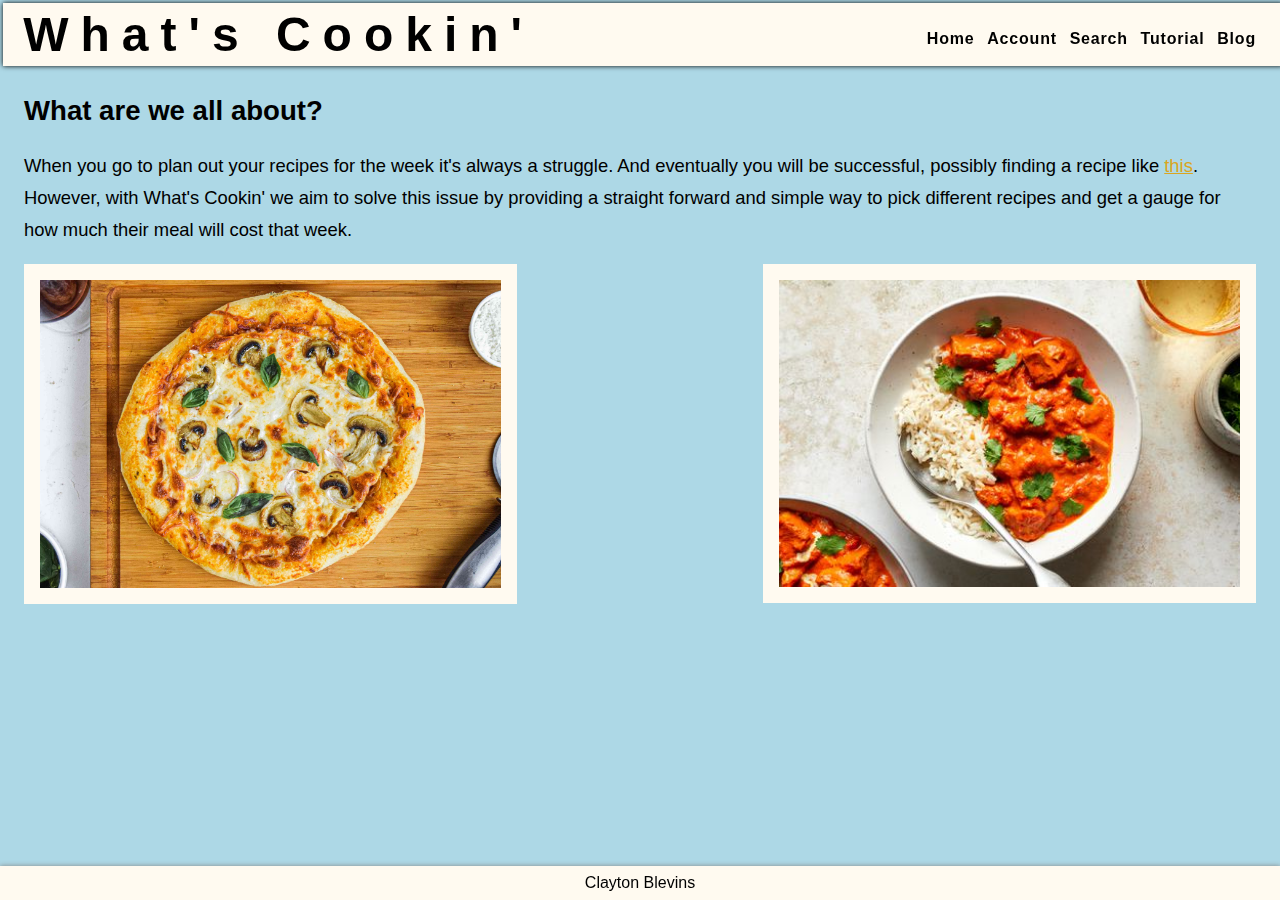
<file: index.html>
<!DOCTYPE html>
<html>
    <head>
        <title>What's Cookin'</title>
        <meta charset="UTF-8">
        <meta name="viewport" content="width=device-width, initial-scale=1.0"> 

        <link href="style/main.css" rel="stylesheet" type="text/css" />  
        <link href="style/NavRouter.css" rel="stylesheet" type="text/css" />  
        <link href="style/food.css" rel="stylesheet" type="text/css" />
        <link href="style/foodList.css" rel="stylesheet" type="text/css" />
        <link href="style/slideShow.css" rel="stylesheet" type="text/css" />
        <link href="style/clickSort.css" rel="stylesheet" type="text/css" />
        <link href="style/editArea.css" rel="stylesheet" type="text/css" />
        <link href="style/insertEditList.css" rel="stylesheet" type="text/css" />
        <link href="style/radio.css" rel="stylesheet" type="text/css"/>

    </head>
    <body>
        <div id="titleNav">
            <div id="title">
                What's Cookin'
            </div>
            <div id="nav">

            </div>
        </div>
        <div id="content"></div>
        <div id="footer">
            Clayton Blevins
        </div>

        <script>
            // Prevent browser from (globally) auto-declaring
            // any referenced variable that was never declared.
            "use strict";
        </script>

        <!-- Suggest you keep these in the same order as you see them in the NB project pane --> 
        <script src="js/reusable/MakeNavRouter.js"></script>
        <script src="js/reusable/MakeFood.js"></script>
        <script src="js/reusable/MakeFoodList.js"></script>
        <script src="js/reusable/MakeSlideShow.js"></script>
        <script src="js/reusable/MakeTable.js"></script>
        <script src="js/reusable/MakeEditArea.js"></script>
        <script src="js/reusable/MakeTag.js"></script>
        <script src="js/reusable/MakeRadio.js"></script>
        <script src="js/reusable/MakeInsertEditList.js"></script>
        <script src="js/reusable/SortableTableUtils.js"></script>
        <script src="js/reusable/ajax.js"></script>

        <script src="js/content/blogContent.js"></script>
        <script src="js/content/homeContent.js"></script>
        <script src="js/content/registerContent.js"></script>
        <script src="js/content/foodContent.js"></script>
        <script src="js/content/foodListContent.js"></script>
        <script src="js/content/slideShowContent.js"></script>
        <script src="js/content/userContent.js"></script>
        <script src="js/content/otherContent.js"></script>
        <script src="js/content/editListContent.js"></script>

        <script>

            var myNavList = [

                // action attribute is a function name - no quotes aroudnd home.
                {linkText: "Home", linkURL: "#/home", action: homeContent},
                {
                    header: "Account",
                    subMenu: [

                        // These links show up in nav bar but not functional because 
                        // no linkURL and action.
                        { linkText: "Register", linkURL: "#/register", action: registerContent },
                        { linkText: "Log In" },
                        { linkText: "Log Out" },
                        { linkText: "Profile" }
                    ]
                },
                {
                    header: "Search",
                    subMenu: [
                        { linkText: "Slide Show", linkURL: "#/slides", action: slideShowContent },
                        { linkText: "Users", linkURL: "#/users", action: userContent },
                        { linkText: "Other", linkURL: "#/other", action: otherContent },
                        { linkText: "My Objects", linkURL: "#/recipes", action: foodContent },
                        { linkText: "My Objects List", linkURL: "#/recipesList", action: foodListContent },
                        { linkText: "Input Component", linkURL: "#/inputComponent", action: editListContent }
                    ]
                },

                {
                    header: "Tutorial",
                    subMenu: [
                        { linkText: "Proposal", linkURL: "#/proposal", action: "tutorial/proposal.pdf" },
                        { linkText: "Proof Of Concept", linkURL: "#/tutPOC", action: "tutorial/poc.html" },
                        { linkText: "Demo", linkURL: "#/tutDemo", action: "tutorial/download/demo.html" },
                        { linkText: "Tutorial Home", linkURL: "#/tutHome", action: "tutorial/index.html" }
                    ]
                },

                // action attribute is a function name - no quotes around blog.
                { linkText: "Blog", linkURL: "#/blog", action: blogContent }
            ];

            var myNav = MakeNavRouter({
                navId: "nav", // this is where the nav bar will be injected
                navList: myNavList, // the list of link objects (linkText, linkURL, actions)
                contentId: "content", // the id where content is to be injected
                startLink: "#/home"     // routing will set this as the first link. 
            });

        </script>
    </body>
</html>
</file>
<file: style/main.css>
/* This rule makes everything use border-box sizing which is desireable. With border-box sizing, 
        padding is not added to the width. For example, if you make the footer 100% and it has some padding, 
        you'll see a horizontal because the footer becomes a little wider than 100%                            */
* { 
    box-sizing: border-box;
}

 body {
    background-color: lightblue;
    background-size: cover;
    font-family: Arial;
    background-repeat: round; /* light grey - will show through the content area */
 }



a {
    color: goldenrod;
}

#titleNav {

    position: fixed; 
    top:0.2rem;
    left:0.2rem;
    text-align: center;
    width:100%;  /* changing to position fixed, you need to add 100% if you want to fill the width */

    /* the next two rules will layout the title followed by the nav side by side in a row */
    display:flex; 
    flex-direction: column; 

    padding: .25rem;
    background-color: floralwhite;

    /* give a little "3D"  effect to the edges of titleNav and footer */
    box-shadow: 0px 0px 5px black;  
}

#title {
    font-size: 3rem;
    font-weight: bold;
    padding-left: 1rem;
    letter-spacing: .75rem; /* spaces out letters a bit */
    white-space: nowrap;  /* don't allow the title to wrap */
}

#nav {
    font-size: 1.25rem;
    font-weight: bold;
    text-align:right;
    padding-top: 1rem;
    padding-right: 1rem;
    white-space: nowrap;  /* don't allow nav links to wrap */
}

#content {
    padding: 1rem;
    padding-bottom: 2rem; /* make sure fixed footer doesn't cover up any content */
    font-size: 1.15rem;
    line-height: 2rem; 

    padding-top:7rem; /* make sure fixed titleNav does not cover up any content in mobile */
}

#footer {
    background-color:   floralwhite; 

    /* give a little "3D"  effect to the edges of titleNav and footer */
    box-shadow: 0px 0px 5px #888888;  

    padding: 0.5rem;

    font-size: 1rem;
    font-family:Arial;
    text-align: center;

    position: fixed;
    bottom: 0px; 
    left: 0px; 
    z-index: 1; /* make sure footer is on top of content which would have default z-index value of 0 */

    width: 100%;    /* fixed elements don't fill out the width automatically, so set the width */	 
}

#foodpic {
    width:40%;
    border: 1rem solid floralwhite;
    white-space: nowrap;
}

.indent {
    margin-left: 1.5rem;
}

pre {
    margin-bottom:1.5rem;
    margin-right: 2rem;
    margin-left: 1rem;
    line-height:1.25rem;
    font-size: 0.95rem;

    padding:0.5rem;
    padding-left:0rem;
    background-color: #CCCCDD; 

    border-radius: 0.25rem;
    box-shadow: 0.1rem 0.1rem 0.1rem 0.1rem rgba(0,0,0,0.4);
}

/* when a ul is right after a p, make the ul have a negative top margin.*/
p + ul { 
   margin-top:-1rem; /*Just a side comment, I really like this idea!*/
}

/* desktop only */
@media only screen and (min-width: 40rem) { 

    /* in desktop the titleNav is not as tall, so less top margin needed to prevent titleNav from hiding top of for content */
    #content {
        padding-top:4rem; /* less padding is needed in desktop to make sure fixed titleNav does not cover up any content */
    }

    #titleNav {
        /* flex attributes */
        flex-direction: row;
        justify-content: space-between; /* flex attribute will push title left and nav right, with "space between" */
    }
}
</file>
<file: style/NavRouter.css>
/* To implement dropDowns, we have these styling elements: 

     - NavRouter:  this is the whole navigation bar (that is created by MakeNavRouter.js)

     - NavGroup:   a div that either contains a link or contains a NavGroup header followed by 
                   a SubMenu (that contains links). 

     - SubMenu:    initially hidden, but becomes visible when its associated NavGroup header 
                   is clicked.
*/

.NavRouter {
    white-space: nowrap;  /* do not want any text to wrap in the NavRouter */
    color:black;
}

.NavRouter a { 
    text-decoration: none;  /* Do not want links in the NavRouter to be underlined */   
    color:black;
}

.NavRouter .NavGroup {

    /* .NavGroup is a parent of SubMenu. Since we want to right justify the SubMenu with its parent,
    we assign "position relative" to .NavGroup and "position absolute" to the .SubMenu      */ 
    position: relative;  

    /*border-top-left-radius: 0.3rem;
    border-top-right-radius: 0.3rem;*/
    margin-right:0.1rem;
    padding:0.35rem;
    padding-top:0.45rem;
    padding-bottom:0.25rem;

    /* "display:inline-block" treats/positions divs like words (bottom justified)
    instead of like block/paragraph elements  (top justified) */
    display: inline-block;

    font-size: 1rem;
    letter-spacing:0.05rem;
    font-weight:bold;
    cursor: pointer;  /* mouse pointer turns to "hand" when user hovers over a NavGroup */
}

.NavRouter .SubMenu a { 
    font-size: 0.75rem;
    display: block;         /* all SubMenu links start on a new line */
    border-bottom: 1px solid  #AAAAAA; /* a little darker than the submenu background */
}

.NavRouter .SubMenu a:hover { 
    color: goldenrod; 
}

.NavRouter .SubMenu {

    letter-spacing: 0.05rem; /* space out the letters a little bit */
    line-height: 1.25rem;

    margin-top: 0.5rem; /* start the SubMenu a little lower from the dropHeader */
    padding: 0.25rem 0.5rem; /* first is top/bottom, second is left/right */

    background-color:  #CCDDEE; /* #CCCCCC;*/

    border-radius: 0.25rem;
    box-shadow: 0.1rem 0.1rem 0.1rem 0.1rem rgba(0,0,0,0.6);

    /* animate hide and show (slow down the changes so you can see fading in or zooming in). */
    transition: all 1s ease 0s;

    /* position absolute aligns with its 1st non static parent (.NavGroup)  */
    position: absolute;
    right: 0.75rem;  /* aligns right this absolute element with its relative parent */

    z-index: 3;  /* higher z-index places the element on top, not underneath */
}


/* The JS code adds and removes class .show and class .hide to/from SubMenu and this 
   provides some animation due to the transition styled in .SubMenu */
/* when JS code adds class "show" to dropConent, the SubMenu is right aligned (because of right:0px))with its 
   first non-static parent, NavGroup (which is position:relative) */
.NavRouter .show {
    opacity: 1; /* make it 100% solid (visible) */
    visibility: visible;
}

.NavRouter .hide {
    opacity: 0; /* solidness 0% */
    visibility: hidden;
}

/* Another way you can hide/show SubMenu elements -- zoom in from right... 

To use this you'd also have to modify the rule for SubMenu to make it initially hidden 
using the right property -- instead of using  opacity and visibility. 

.NavRouter .show {
    right: 0px;  
}

.NavRouter .hide {
    right: -500px;  
}
*/
</file>
<file: style/food.css>
﻿.food {
    background-color: lightblue;
    background-size: cover;
    font-family: Arial;
    background-repeat: round; /* light grey - will show through the content area */

    padding-bottom: 2rem; /* make sure fixed footer doesn't cover up any content */
    font-size: 1.15rem;
    line-height: 2rem;
    padding-top: 1rem;
}

.food img{
    width:40%;
    border: 1rem solid floralwhite;
    white-space: nowrap;
}

.food button{
    background-color: lightsteelblue;
    font-family: Arial;
    padding: 1rem;
    font-size: 1rem;
}

.food input{
    font-family: Arial;
    padding: 1rem;
    font-size: 1rem;
}
</file>
<file: style/foodList.css>
﻿.foodList h2 {
    background-color: floralwhite;
    padding: 1rem;
    text-align: center;
}

.foodList img{
    width: 25%;
}
</file>
<file: style/slideShow.css>
.slideShow{
    text-align:center;
    font-weight:bold;
    color: steelblue;
    font-family: "Arial", serif;
    border: steelblue thick solid;
    box-sizing: border-box;
    background-color: floralwhite;
    padding: 1rem;
}

.slideShow img { /* style images that are inside of class slideShow */
    height: 15rem;
    box-shadow: 0.25rem 0.25rem 0.25rem  #444444;
    border-radius:0.5rem;
    margin-bottom: 0.5rem;
    object-fit: cover;
}

.slideShow span {
    font-style: italic;
    padding-bottom: .5rem;
}

.slideShow button {
    width: 25%;
    margin-right: 10%;
    margin-left: 10%;
    box-shadow: 0.1rem 0.1rem 0.1rem  #444444;
    border-radius:0.25rem;
}
</file>
<file: style/clickSort.css>
/* This style sheet has styles that are applicable only to an element styled "clickSort".

Our CSS file naming convention (like the JS file naming convention) helps organize 
the CSS styles: "A component specific CSS file shall be
named for the component it styles. All styles within the style sheet shall be prefixed
by a single CSS class which is named the same as the CSS file." 

This "localizes CSS style rules" and allows us to "bundle" the styling of a component with the 
JavaScript code that creates the clickSort component. 

We (providers of the clickSort component) provide nice styling intitially, but the 
HTML coder has access to these styles and can change them however they want. 

*/


.clickSort {  
    text-align:center;
}

.clickSort table {
    margin:auto;     /* auto makes left and right margins the same, means centered */
    margin-top: 1rem; /* em means size of capital M at the root, scalable for mobile and desktop */
}

.clickSort th {  /* applies to any <th> (table header) tag in any element classed "clickSort" */
    padding: 0.25rem;
    background-color: #DDDDDD;
    font-weight: bold;
    font-size: 1.25rem;
}

.clickSort td {  /* applies to any <td> (table data or cell) tag in any element classed "clickSort" */
    padding: 0.25rem;
    background-color: #DDEEEE;
}

.clickSort img {
    border-radius: 1rem;
}
</file>
<file: style/editArea.css>
.editArea {
    background-color: lightblue;
    padding: 1rem;
    border-radius: 0.25rem;
    box-shadow: 0.25rem 0.25rem 0.25rem #444444;
    text-align: left;
    margin:1rem;
    font-size: 0.7rem;
    
    position: fixed;
    z-index:2;
    top:2rem;
    left:8rem;
    width: 70%; 
}

/* count padding as part of width for everything in .editArea */
.editArea * {
    box-sizing: border-box; 
}

.editArea .row {
    background-color: #EEEEEE;
    border-radius: 0.25rem;
    display: flex; 
    flex-direction: column; 
    margin-bottom: 0.5rem;
}

.editArea .row .prompt {
    width: 98%;
    margin: 1%;
}

.editArea .row input {
    border-radius: 0.25rem;
    width: 98%;
    margin: 1%;
}

.editArea .row .error {
    width: 98%;
    margin: 1%;
    color: maroon;
}

.editArea button {
    margin: 0rem 0.5rem;  /* first is top/bottom, second is left right */
}

.editArea .recLevelMsg {
    font-weight: bold;
}

/* desktop only */
@media only screen and (min-width: 40rem) { 

    .editArea .row {
        flex-direction: row; 
    }

    .editArea .row .prompt {
        width: 23%;
    }

    .editArea .row input {
        width: 31%;
    }

    .editArea .row .error {
        width: 38%;
    }
}
</file>
<file: style/insertEditList.css>
.insertEditList {
    background-color: #CCCCCC;
    margin:1rem;
    border-radius: 0.5rem;
    padding: 0.1rem 0rem; /* 1st is top/bottom, 2nd is left/right */;
}

.insertEditList .ele {
    background-color: #DDDDDD;
    margin:0.25rem; 
    padding:0rem; /* 1st is top/bottom, 2nd is left/right */;
    border-radius: 0.5rem;
}

.insertEditList .ele span {
    height: 1.5rem;
    font-size: 0.8rem;
    margin: 0rem 0.5rem; /* 1st is top/bottom, 2nd is left/right */
    position: relative; 
    bottom: 1rem;
}

.insertEditList .ele img {
    height: 3rem;
    margin-bottom:-0.25rem;
    border-radius: 0.5rem;
}
</file>
<file: style/radio.css>
.radio {
    font-weight: bold;
    padding:0.5rem;
    border:thin solid black;
    margin:0.5rem;
    display: flex;
    flex-direction: row;
}
.radio p {
    margin:0rem;
    margin-left: 0.5rem;
    font-weight:normal;
}


/* desktop only */
@media only screen and (min-width: 40rem) { 


}
</file>
